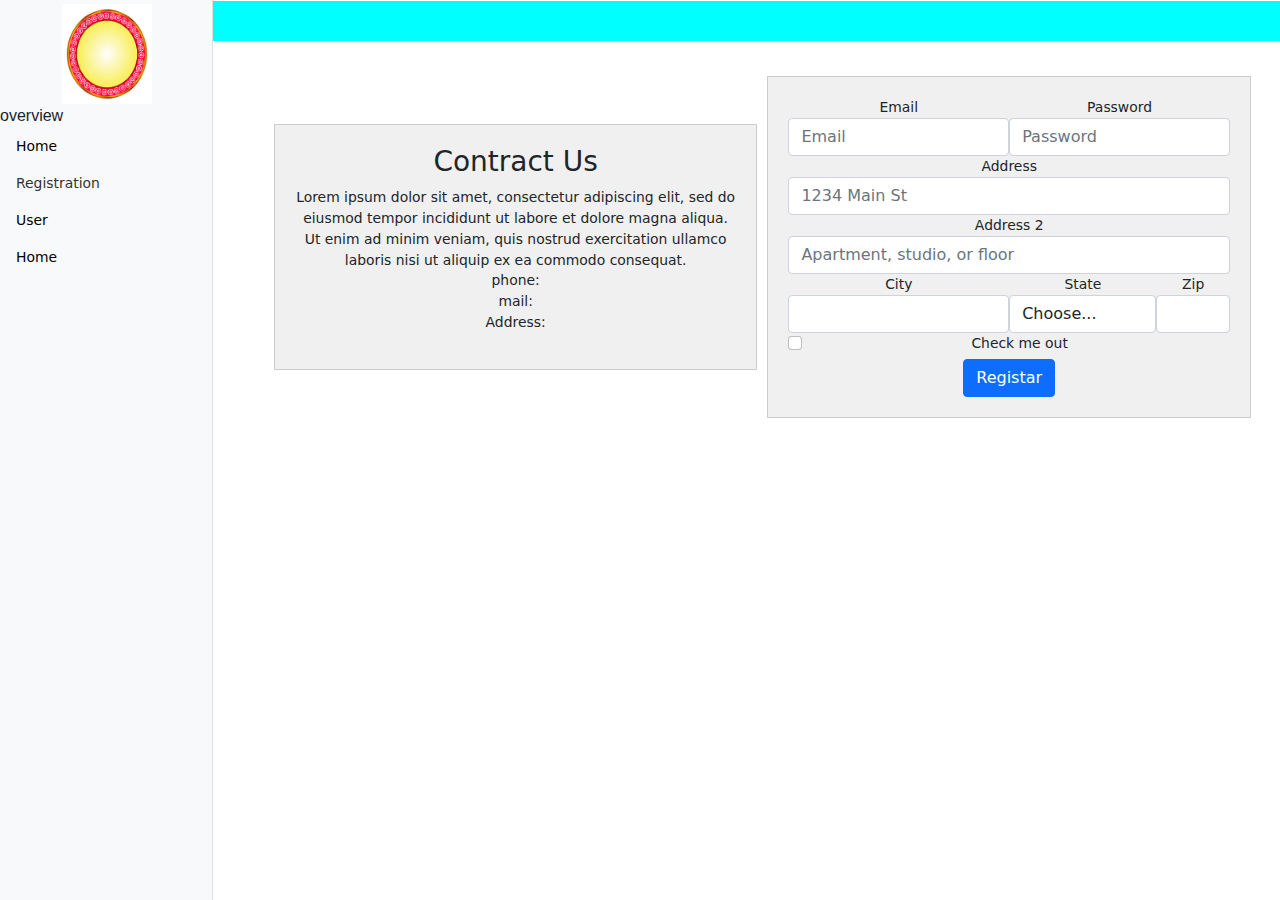
<file: registration.html>
<!DOCTYPE html>
<html lang="en">
<head>
    <meta charset="UTF-8">
    <meta name="viewport" content="width=device-width, initial-scale=1.0">
    <link rel="stylesheet" href="css/bootstrap.min.css">
    <link rel="stylesheet" href="css/style.css">
    <link rel="canonical" href="https://getbootstrap.com/docs/5.0/examples/dashboard/">

    <link rel="icon" type="image/svg+xml" href="/assets/Logo-Bz2Y_Asy.png" />
    
<link rel="" href="https://getbootstrap.com/docs/5.0/examples/dashboard/dashboard.css">

<link rel="stylesheet" href="https://cdnjs.cloudflare.com/ajax/libs/font-awesome/6.5.2/css/all.min.css" integrity="sha512-SnH5WK+bZxgPHs44uWIX+LLJAJ9/2PkPKZ5QiAj6Ta86w+fsb2TkcmfRyVX3pBnMFcV7oQPJkl9QevSCWr3W6A==" crossorigin="anonymous" referrerpolicy="no-referrer" />"

<style>
  .flex-container {
      display: flex;
      flex-wrap: wrap; /* Allows items to wrap into multiple rows */
      gap: 10px; /* Gap between flex items */
  }

  .flex-item {
      flex: 1 1 auto; /* Flex-grow, flex-shrink, flex-basis */
      min-width: calc(33.33% - 10px); /* Adjust width for gap */
      max-width: calc(33.33% - 10px); /* Adjust width for gap */
      background-color: #f0f0f0;
      border: 1px solid #ccc;
      padding: 20px;
      box-sizing: border-box;
      text-align: center;
  }

  /* Adjust width for items in different rows */
  .flex-item:nth-child(-n+2) {
      flex-basis: calc(50% - 10px); /* Two columns for the first row */
      max-width: calc(50% - 10px); /* Two columns for the first row */
  }

  .flex-item:nth-child(n+3):nth-child(-n+5) {
      flex-basis: calc(33.33% - 10px); /* Three columns for the second row */
      max-width: calc(33.33% - 10px); /* Three columns for the second row */
  }

  .flex-item:nth-child(n+6):nth-child(-n+7) {
      flex-basis: calc(50% - 10px); /* Two columns for the third row */
      max-width: calc(50% - 10px); /* Two columns for the third row */
  }
</style>

    <title>Document</title>
</head>
<body>
  <header class="navbar ">
    <div class="user-menu" style="margin-left: 30cm;"  onclick="logout()">
      <i class="fas fa-user"></i>

  </header>
      <div class="container-fluid">
        <div class="row">
          <nav id="sidebarMenu" class="col-md-3 col-lg-2 d-md-block bg-light sidebar collapse">
            <div class="position-sticky pt-3">
              <div class="image">
                <img src="/image/d.png" alt="Girl in a jacket" width="90" height="100">

              </div>
             
              <div class="uu">overview</div>
              <ul class="nav flex-column">

                <li class="nav-item">
                  <a class="nav-link active"  href="index.html">
                    <i class="fa-solid fa-cube"></i>
                    <span data-feather="users"></span>
                    Home
                  </a>
                </li>

                <li class="nav-item">
                  <a class="nav-link" href="registration.html">
                    <i class="fa-solid fa-vector-square"></i>
                    <span data-feather="shopping-cart"></span>
                    Registration
                  </a>
                </li>

                <li class="nav-item">
                  <a class="nav-link active"  href="#">
                    <i class="fa-solid fa-user"></i>
                    <span data-feather="home"></span>
                    User
                  </a>
                </li>
                
                <li class="nav-item ">
                  <a class="nav-link active"  href="#">
                    <i class="fa-solid fa-clone"></i>
                    <span data-feather="shopping-cart"></span>
                    Home
                  </a>
                </li>

              </ul>
            </div>
          </nav>

          <main class="col-md-9 ms-sm-auto col-lg-10 px-md-4">
            
            <div class="flex-container" style="margin-top: 2cm; row-gap: -1rem;" >
              <!-- Row 1: 2 columns -->
              <div class="flex-item">
                <h3>  Contract Us</h3>
                <P>Lorem ipsum dolor sit amet, consectetur adipiscing elit, sed do eiusmod tempor incididunt ut labore et dolore magna aliqua. Ut enim ad minim veniam, quis nostrud exercitation ullamco laboris nisi ut aliquip ex ea commodo consequat.
                  <br>phone:
                  <br>  mail:<br>
                  Address:

                </P>
               
              </div>
              
              <div class="flex-item"><form>
                <div class="form-row"style="display:flex;">
                  <div class="form-group col-md-6">
                    <label for="inputEmail4">Email</label>
                    <input type="email" class="form-control" id="inputEmail4" placeholder="Email">
                  </div>
                  <div class="form-group col-md-6">
                    <label for="inputPassword4">Password</label>
                    <input type="password" class="form-control" id="inputPassword4" placeholder="Password">
                  </div>
                </div>
                <div class="form-group">
                  <label for="inputAddress">Address</label>
                  <input type="text" class="form-control" id="inputAddress" placeholder="1234 Main St">
                </div>
                <div class="form-group">
                  <label for="inputAddress2">Address 2</label>
                  <input type="text" class="form-control" id="inputAddress2" placeholder="Apartment, studio, or floor">
                </div>
                <div class="form-row" style="display:flex;">
                  <div class="form-group col-md-6">
                    <label for="inputCity">City</label>
                    <input type="text" class="form-control" id="inputCity">
                  </div>
                  <div class="form-group col-md-4">
                    <label for="inputState">State</label>
                    <select id="inputState" class="form-control">
                      <option selected>Choose...</option>
                      <option>...</option>
                    </select>
                  </div>
                  <div class="form-group col-md-2">
                    <label for="inputZip">Zip</label>
                    <input type="text" class="form-control" id="inputZip">
                  </div>
                </div>
                <div class="form-group">
                  <div class="form-check">
                    <input class="form-check-input" type="checkbox" id="gridCheck">
                    <label class="form-check-label" for="gridCheck">
                      Check me out
                    </label>
                  </div>
                </div>
                <button type="submit" class="btn btn-primary">Registar</button>
              </form></div>
          
              <!-- Row 3: 2 columns -->
            
              <canvas  class="my-4 w-100"   id="myChart" width="900" height="20"></canvas>
        <div class="container" >
  </div>
</div>
</main>
</div>
  </div>
      <script src="js/bootstrap.min.js"></script>
 </body>
</html>
</file>
<file: css/style.css>
body {
    font-size: .87rem;
   margin-top: -20px;
   margin-left: 1cm;
  }
  
  
  .feather {
    width: 16px;
   height: 19px;
    vertical-align: text-bottom;

  }
  /*container*/
.card{
  justify-content: space-between;
}

  
  /*
   * Sidebar
   */
  
  /*
 * Sidebar
 */

 .sidebar {
  position: fixed;
  top: -90px;
  /* rtl:raw:
  right: 0;
  */
  bottom: 0;
  /* rtl:remove */
  left: 0;
  z-index: 100; /* Behind the navbar */
  padding: 48px 0 0; /* Height of navbar */
  box-shadow: inset -1px 0 0 rgba(0, 0, 0, .1);
}

@media (max-width: 767.98px) {
  .sidebar {
    top: 5rem;
   
  }
}
.sidebarmenu{
  
  font-size: large;
}
  
.sidebar-sticky {
  position: relative;
  top: 0;
  height: calc(100vh - 48px);
  padding-top: .2rem;
  overflow-x: hidden;
  overflow-y: auto; /* Scrollable contents if viewport is shorter than content. */
 
}

  .sidebar .nav-link {
    font-weight: 500;
    color: #333;
  }
  
  .sidebar .nav-link .feather {
    margin-right: 4px;
    color: #727272;
    color: var(--text-color);
    transition: var(--first-color);
  }
  
  .sidebar .nav-link.active {
    color: black;
  }
  
  .sidebar .nav-link:hover .feather,
  .sidebar .nav-link.active .feather {
    color: inherit;
    
  }
  
  .sidebar-heading {
    font-size: .75rem;
    text-transform: uppercase;
  }
  
  /*
   * Navbar
   */
  .navbar{
    background-color:aqua;
   margin-left: 3cm;
   height: 40px;
  position: fixed;
  width: 70cm;

  }
  .navbar-brand {
    padding-top: .759rem;
    padding-bottom: .75rem;
    font-size: 1rem;
    
  }
  .navbar .navbar-toggler {
    top: .25rem;
    right: 1rem;
  }
  
  .navbar .form-control {
    padding: .75rem 1rem;
    border-width: 0;
    border-radius: 0;
  }
  
  .form-control-dark {
    color: #fff;
    background-color: rgba(255, 255, 255, .1);
    border-color: rgba(255, 255, 255, .1);
  }
  
  .form-control-dark:focus {
    border-color: transparent;
    box-shadow: 0 0 0 3px rgba(255, 255, 255, .25);
  }
  .image{
    text-align: center;
    margin-top: 30px;
   

  }
  .uu{
    font-size: medium;
    font-family: 'Segoe UI', Tahoma, Geneva, Verdana, sans-serif;
  }
 
  .flex-container {
   
    display: flex;
    justify-content: center; /* Centers flex items horizontally */
    align-items: center; /* Centers flex items vertically */
     /* Full viewport height */
  }
  
  .flex-item {
    width: 300px;
    padding: 20px;
    border: 1px solid #ccc;
    background-color: #f0f0f0;
  }

  .box {
    width: 100px;
    height: 100px;
    background-color: red;
    animation: moveAndPause 15s infinite;
}

@keyframes moveAndPause {
    0% { transform: translateX(0); }
    40% { transform: translateX(200px); }
    60% { transform: translateX(200px); } /* Pause */
    100% { transform: translateX(0);
   }}
   .container1 {
    position: relative;
    text-align: center;
    
  }
  .centered {
    position: absolute;
    top: 50%;
    left: 50%;
    transform: translate(-50%, -50%);
  }
  .centered p{
    text-align: center;
    color:black;
    
  }

  @keyframes rotate-y {
    
    0%, 100% {
      transform: translateY(0%) scale(1.2);
      filter: opacity(1);
      z-index: 2;
    }
    12.5% {
      transform: translateY(40%);
      filter: blur(0px) opacity(.7);
    }
    25% {
      transform: translateY(50%) scale(.8);
      filter: blur(2px) opacity(.5);
    }
    37.5% {
      transform: translateY(40%) scale(.65);
      filter: blur(4px) opacity(.3);
      z-index: -1;
    }
    50% {
      transform: translateY(0%) scale(.5);
      filter: blur(8px) opacity(.3);
      z-index: -1;
    }
    62.5% {
      transform: translateY(-40%) scale(.65);
      filter: blur(4px) opacity(.3);
      z-index: -1;
    }
    75% {
      transform: translateY(-50%) scale(.8);
      filter: blur(2px) opacity(.5);
    }
    87.5% {
      transform: translateY(-40%);
      filter: blur(0px) opacity(.7);
      z-index: 2;
    }
  }
  
  
  .word-rotate-y {
    height: 15rem;
    width: 450px;
    position: relative;
    display: flex;
    justify-content: center;
    
    align-items: center;
    text-align: center;
    white-space: nowrap;
    font-size: 1cm;
    color: blue;
  }
  .word-rotate-y > li {
    display: flex;
    align-items: center;
    position: absolute;
    
    height: 80%;
    filter: opacity(0);
    animation: rotate-y 32s infinite cubic-bezier(.7,.2,0,1);
    text-shadow: 0 4px 12px rgba(0,0,0,0.2);
  }
  .word-rotate-y > li:nth-child(2) {
    animation-delay: -4s;
  }
  .word-rotate-y > li:nth-child(3) {
    animation-delay: -8s;
  }
  .word-rotate-y > li:nth-child(4) {
    animation-delay: -12s;
  }
  .word-rotate-y > li:nth-child(5) {
    animation-delay: -16s;
  }
  .word-rotate-y > li:nth-child(6) {
    animation-delay: -20s;
  }
  .word-rotate-y > li:nth-child(7) {
    animation-delay: -24s;
  }
  .word-rotate-y > li:nth-child(8) {
    animation-delay: -28s;
  }
</file>
